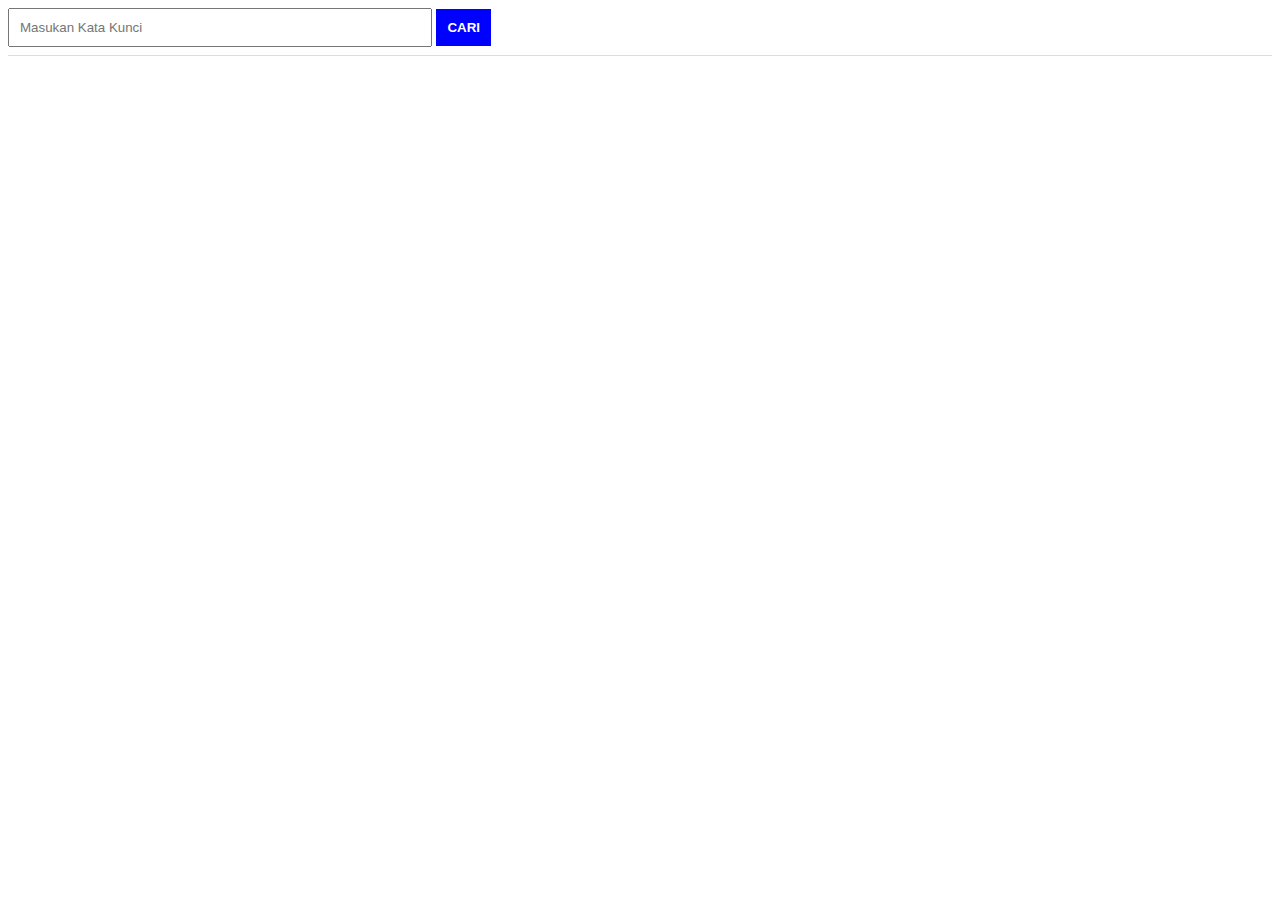
<file: index.html>
<!DOCTYPE html>
<html>

<head>
    <title>Bing Search API</title>
    <script src="https://code.jquery.com/jquery-2.2.4.min.js" integrity="sha256-BbhdlvQf/xTY9gja0Dq3HiwQF8LaCRTXxZKRutelT44=" crossorigin="anonymous"></script>
    <link rel="stylesheet" type="text/css" href="css/style.css">
    <script type="text/javascript" src="js/bingSearch.js"></script>
    <script>
    $(function() {
        $('.find').click(function() {
            $.bingSearch({
                apiKey: 'fe3b8ed6b3f7446baa564c83efb1f931',
                keyword: $('.keyword').val(),
                onSuccess: function(response) {
                    var data = response.webPages.value;
                    $('.result').html('');
                    for (var i = 0; i < data.length; i++) {
                        let situs = data[i];
                        let element = `
                        	<div class="siteList">
                         	<a href="${situs.url}" target="_blank">${situs.name}</a> <br/>
                         	<span class="displayUrl">${situs.displayUrl}</span> <br/> 
                         	${situs.snippet}
                        	</div>
                        `;
                        $('.result').append(element);
                    }
                }
            });
        });
    })
    </script>
</head>

<body>
</body>
<input type="text" class="keyword" placeholder="Masukan Kata Kunci">
<button class="find">CARI</button>
<hr/>
<div class="result"></div>

</html>
</file>
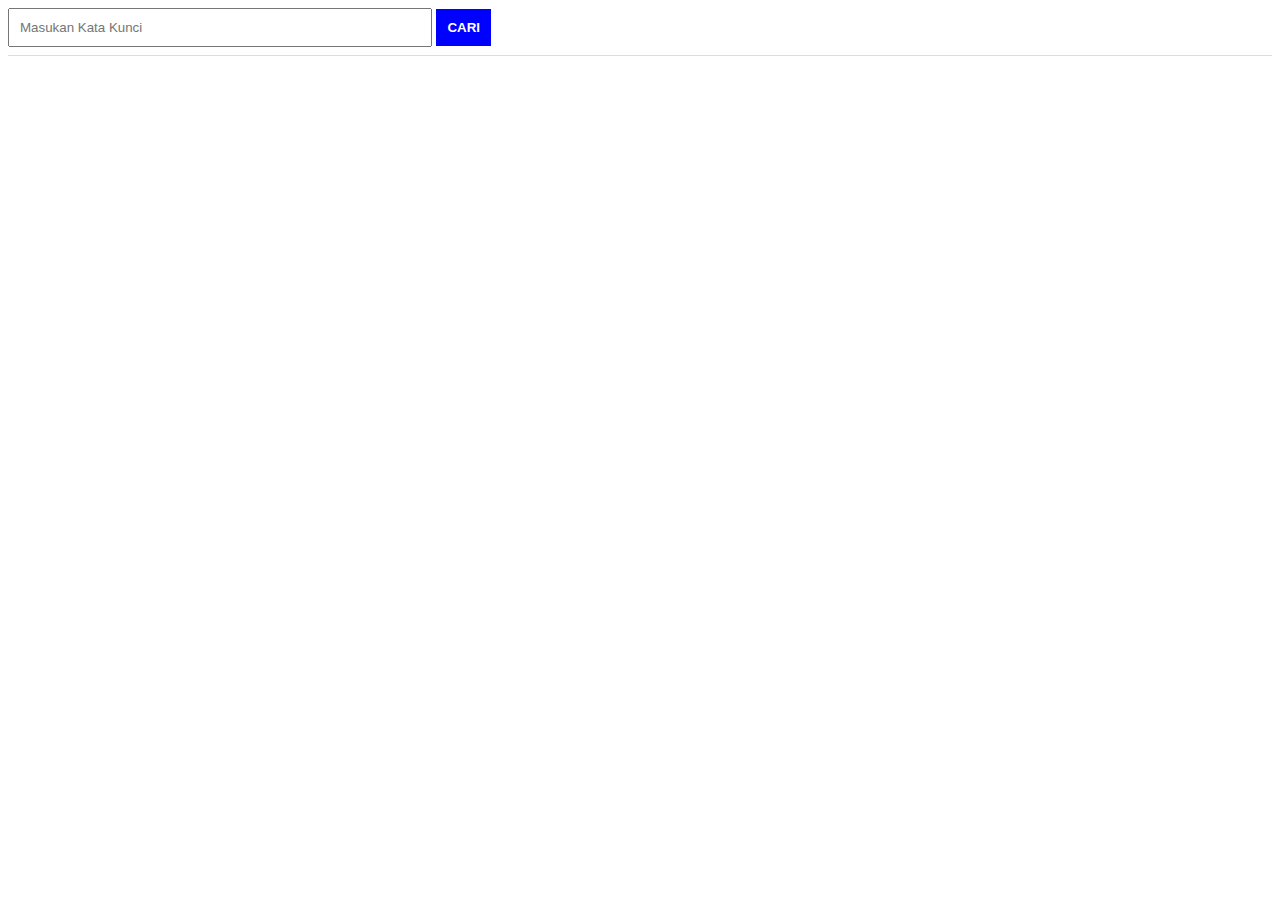
<file: example/index.html>
<!DOCTYPE html>
<html>

<head>
    <title>Bing Search API</title>
    <script src="https://code.jquery.com/jquery-2.2.4.min.js" integrity="sha256-BbhdlvQf/xTY9gja0Dq3HiwQF8LaCRTXxZKRutelT44=" crossorigin="anonymous"></script>
    <link rel="stylesheet" type="text/css" href="../css/style.css">
    <script type="text/javascript" src="../bingSearch.js"></script>
    <script>
    $(function() {
        $('.find').click(function() {
            $.bingSearch({
                apiKey: 'fe3b8ed6b3f7446baa564c83efb1f931',
                keyword: $('.keyword').val(),
                onSuccess: function(response) {
                    var data = response.webPages.value;
                    $('.result').html('');
                    for (var i = 0; i < data.length; i++) {
                        let situs = data[i];
                        let element = `
                        	<div class="siteList">
                         	<a href="${situs.url}" target="_blank">${situs.name}</a> <br/>
                         	<span class="displayUrl">${situs.displayUrl}</span> <br/> 
                         	${situs.snippet}
                        	</div>
                        `;
                        $('.result').append(element);
                    }
                }
            });
        });
    })
    </script>
</head>

<body>
</body>
<input type="text" class="keyword" placeholder="Masukan Kata Kunci">
<button class="find">CARI</button>
<hr/>
<div class="result"></div>

</html>
</file>
<file: css/style.css>
body {
    font-family: Arial;
}

input {
    padding: 10px;
    width: 400px;
}

button {
    padding: 11px;
    background: blue;
    border: blue;
    color: white;
    font-weight: bold;
}

.siteList {
    padding: 0px 20px;
    margin-bottom: 20px;
}

hr {
    border: none;
    border-bottom: 1px solid #ddd;
}

.siteList a {
    color: blue;
}

.siteList .displayUrl {
    color: #019030;
}
</file>
